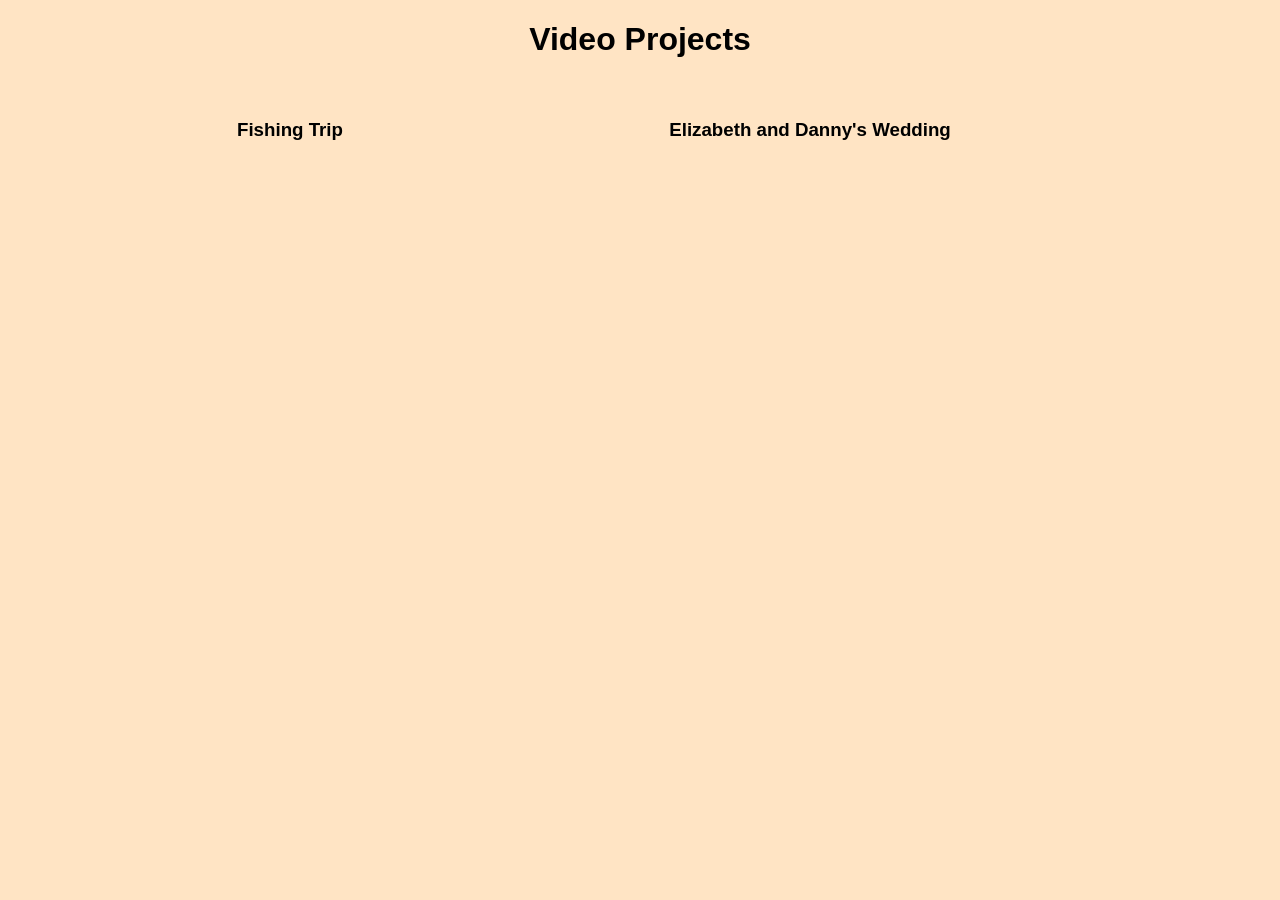
<file: Videos.html>
<!DOCTYPE html>
<html lang="en">
<head>
    <meta charset="UTF-8">
    <meta name="viewport" content="width=device-width, initial-scale=1.0">
    <title>Video Projects</title>

    <style>
        body {
            font-family: Arial;
            background: bisque;
            color: black;
            text-align: center; 
            margin: 20px;
        }
        
        .video-container {
            display: flex;
            flex-wrap: wrap;
            gap: 20px;
            padding: 20px;
        }

        .video {
            flex: 1 1 300px;
            max-width: 500px;
        }
        iframe {
            width: 100%;
            height: 300px;
            border-radius: 10px;
        }
    </style>
</head>

<body>

<h1>Video Projects</h1>

<div class="video-container">

    <div class="video">
        <h3>Fishing Trip</h3>
        <iframe 
            width="560" 
            height="315" 
            src="https://www.youtube.com/embed/m-Oy3Tnz-DU?si=goaK_ePYT3nj0fwb" 
            title="YouTube video player" 
            frameborder="0" 
            allow="accelerometer; autoplay; clipboard-write; encrypted-media; gyroscope; picture-in-picture; web-share" 
            referrerpolicy="strict-origin-when-cross-origin" 
            allowfullscreen>
        </iframe>
    </div>

    <div class="video">
        <h3>Elizabeth and Danny's Wedding</h3>
        <iframe 
            width="560" 
            height="315" 
            src="https://www.youtube.com/embed/hQJFSMRgOCA?si=3AwPX8Zk1SSDHX5X" 
            title="YouTube video player"   
            frameborder="0" 
            allow="accelerometer; autoplay; clipboard-write; encrypted-media; gyroscope; picture-in-picture; web-share" 
            referrerpolicy="strict-origin-when-cross-origin" 
            allowfullscreen>
        </iframe>
    </div>
</div>
</body>
</file>
